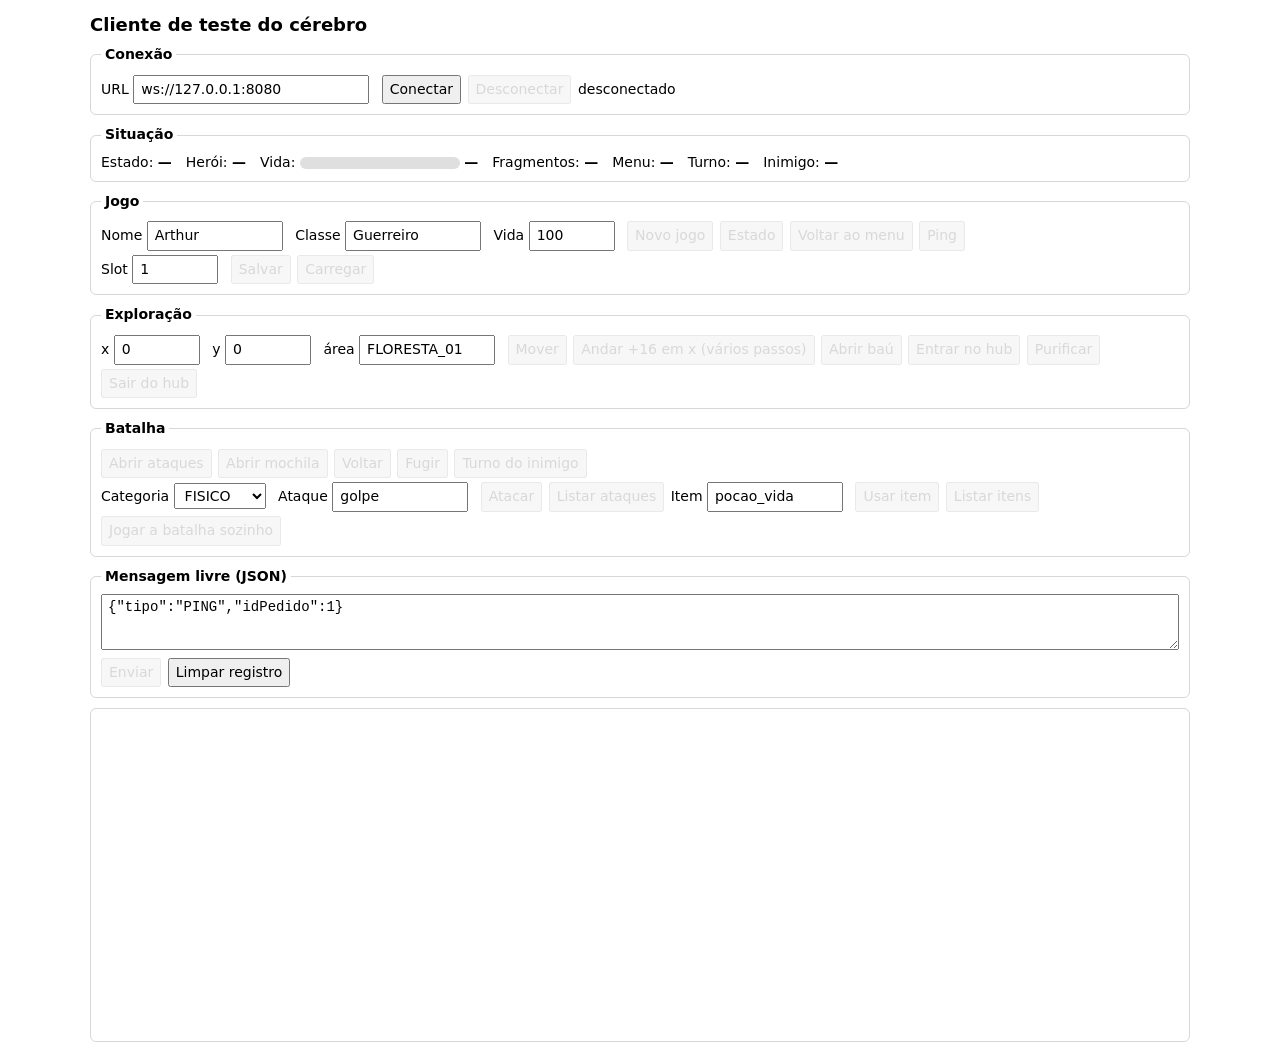
<file: cerebro/cliente-teste/index.html>
<!DOCTYPE html>
<html lang="pt-BR">
<head>
<meta charset="UTF-8">
<meta name="viewport" content="width=device-width, initial-scale=1">
<title>Cliente de teste — Cérebro do jogo</title>
<style>
  :root { color-scheme: light dark; --borda: #8885; --ok: #2a8a3a; --erro: #c0392b; --env: #2563eb; }
  body { font: 14px/1.4 system-ui, sans-serif; margin: 0; padding: 12px; max-width: 1100px; margin-inline: auto; }
  h1 { font-size: 18px; margin: 0 0 8px; }
  fieldset { border: 1px solid var(--borda); border-radius: 6px; margin: 0 0 10px; padding: 8px 10px; }
  legend { font-weight: 600; padding: 0 4px; }
  label { margin-right: 8px; white-space: nowrap; }
  input, select, button, textarea { font: inherit; padding: 3px 6px; }
  input[type=number] { width: 70px; } input[type=text] { width: 120px; }
  button { cursor: pointer; margin: 2px 2px 2px 0; }
  button:disabled { opacity: .45; cursor: not-allowed; }
  #hud { display: flex; flex-wrap: wrap; gap: 14px; align-items: center; }
  #barra { width: 160px; height: 12px; background: #8884; border-radius: 6px; overflow: hidden; display: inline-block; vertical-align: middle; }
  #barra > div { height: 100%; background: #2ecc71; width: 0; transition: width .2s; }
  #log { height: 320px; overflow: auto; border: 1px solid var(--borda); border-radius: 6px; padding: 6px; font: 12px/1.35 ui-monospace, monospace; white-space: pre-wrap; word-break: break-all; }
  .env { color: var(--env); } .rec-ok { color: var(--ok); } .rec-erro { color: var(--erro); } .sis { opacity: .7; }
  textarea { width: 100%; box-sizing: border-box; height: 56px; font-family: ui-monospace, monospace; }
</style>
</head>
<body>
<h1>Cliente de teste do cérebro</h1>

<fieldset>
  <legend>Conexão</legend>
  <label>URL <input id="url" type="text" style="width:220px" value="ws://127.0.0.1:8080"></label>
  <button id="conectar">Conectar</button>
  <button id="desconectar" disabled>Desconectar</button>
  <span id="status">desconectado</span>
</fieldset>

<fieldset>
  <legend>Situação</legend>
  <div id="hud">
    <span>Estado: <b id="h-estado">—</b></span>
    <span>Herói: <b id="h-nome">—</b></span>
    <span>Vida: <span id="barra"><div id="b"></div></span> <b id="h-vida">—</b></span>
    <span>Fragmentos: <b id="h-frag">—</b></span>
    <span>Menu: <b id="h-menu">—</b></span>
    <span>Turno: <b id="h-turno">—</b></span>
    <span>Inimigo: <b id="h-inimigo">—</b></span>
  </div>
</fieldset>

<fieldset>
  <legend>Jogo</legend>
  <label>Nome <input id="nome" type="text" value="Arthur"></label>
  <label>Classe <input id="classe" type="text" value="Guerreiro"></label>
  <label>Vida <input id="vida" type="number" value="100"></label>
  <button data-msg="novo">Novo jogo</button>
  <button data-msg='{"tipo":"ESTADO"}'>Estado</button>
  <button data-msg='{"tipo":"MENU"}'>Voltar ao menu</button>
  <button data-msg='{"tipo":"PING"}'>Ping</button>
  <br>
  <label>Slot <input id="slot" type="number" value="1" min="1" max="3"></label>
  <button data-msg="salvar">Salvar</button>
  <button data-msg="carregar">Carregar</button>
</fieldset>

<fieldset>
  <legend>Exploração</legend>
  <label>x <input id="x" type="number" value="0"></label>
  <label>y <input id="y" type="number" value="0"></label>
  <label>área <input id="area" type="text" value="FLORESTA_01"></label>
  <button data-msg="mover">Mover</button>
  <button id="andar">Andar +16 em x (vários passos)</button>
  <button data-msg='{"tipo":"AGIR","acao":"ABRIR_BAU"}'>Abrir baú</button>
  <button data-msg='{"tipo":"HUB_ENTRAR"}'>Entrar no hub</button>
  <button data-msg='{"tipo":"PURIFICAR"}'>Purificar</button>
  <button data-msg='{"tipo":"HUB_SAIR"}'>Sair do hub</button>
</fieldset>

<fieldset>
  <legend>Batalha</legend>
  <button data-msg='{"tipo":"BATALHA","comando":"ABRIR_ATAQUES"}'>Abrir ataques</button>
  <button data-msg='{"tipo":"BATALHA","comando":"ABRIR_MOCHILA"}'>Abrir mochila</button>
  <button data-msg='{"tipo":"BATALHA","comando":"VOLTAR"}'>Voltar</button>
  <button data-msg='{"tipo":"BATALHA","comando":"FUGIR"}'>Fugir</button>
  <button data-msg='{"tipo":"BATALHA","comando":"TURNO_INIMIGO"}'>Turno do inimigo</button>
  <br>
  <label>Categoria
    <select id="cat"><option>FISICO</option><option>MAGICO</option><option>BUFF</option></select></label>
  <label>Ataque <input id="atq" type="text" value="golpe"></label>
  <button data-msg="atacar">Atacar</button>
  <button data-msg="opcoesAtaque">Listar ataques</button>
  <label>Item <input id="item" type="text" value="pocao_vida"></label>
  <button data-msg="usarItem">Usar item</button>
  <button data-msg='{"tipo":"OPCOES_ITENS"}'>Listar itens</button>
  <button id="auto">Jogar a batalha sozinho</button>
</fieldset>

<fieldset>
  <legend>Mensagem livre (JSON)</legend>
  <textarea id="livre" spellcheck="false">{"tipo":"PING","idPedido":1}</textarea>
  <button id="enviarLivre">Enviar</button>
  <button id="limpar">Limpar registro</button>
</fieldset>

<div id="log" aria-live="polite"></div>

<script>
"use strict";
let ws = null;
const $ = (id) => document.getElementById(id);

function log(classe, texto) {
  const linha = document.createElement("div");
  linha.className = classe;
  linha.textContent = texto;
  $("log").appendChild(linha);
  $("log").scrollTop = $("log").scrollHeight;
}

function ligarBotoes(conectado) {
  $("conectar").disabled = conectado;
  $("desconectar").disabled = !conectado;
  document.querySelectorAll("button[data-msg], #andar, #auto, #enviarLivre").forEach((b) => { b.disabled = !conectado; });
}

function montar(chave) {
  const n = (id) => Number($(id).value);
  const t = (id) => $(id).value;
  switch (chave) {
    case "novo": return { tipo: "NOVO_JOGO", nome: t("nome"), classe: t("classe"), vidaMaxima: n("vida") };
    case "salvar": return { tipo: "SALVAR", slot: n("slot") };
    case "carregar": return { tipo: "CARREGAR", slot: n("slot") };
    case "mover": return { tipo: "MOVER", x: n("x"), y: n("y"), areaId: t("area") };
    case "atacar": return { tipo: "BATALHA", comando: "ATACAR", categoria: t("cat"), id: t("atq") };
    case "opcoesAtaque": return { tipo: "OPCOES_ATAQUE", categoria: t("cat") };
    case "usarItem": return { tipo: "BATALHA", comando: "USAR_ITEM", id: t("item") };
    default: return JSON.parse(chave);
  }
}

let pendentes = [];
function enviar(obj) {
  return new Promise((resolve) => {
    if (!ws || ws.readyState !== WebSocket.OPEN) { log("rec-erro", "Não conectado."); resolve(null); return; }
    const texto = JSON.stringify(obj);
    log("env", "→ " + texto);
    pendentes.push(resolve);
    ws.send(texto);
  });
}

function mostrar(r) {
  $("h-estado").textContent = r.estado || "—";
  if (r.heroi) {
    $("h-nome").textContent = r.heroi.nome + " (" + r.heroi.classe + ")";
    $("h-vida").textContent = r.heroi.vida + "/" + r.heroi.vidaMaxima;
    $("h-frag").textContent = r.heroi.fragmentosColetados + " coletados, " + r.heroi.fragmentosPurificados + " purificados";
    const pct = r.heroi.vidaMaxima > 0 ? (100 * r.heroi.vida / r.heroi.vidaMaxima) : 0;
    $("b").style.width = Math.max(0, Math.min(100, pct)) + "%";
    $("b").style.background = pct < 30 ? "#e74c3c" : "#2ecc71";
  }
  if (r.estado !== "BATALHA") { $("h-menu").textContent = "—"; $("h-turno").textContent = "—"; $("h-inimigo").textContent = "—"; }
  if (r.menu) $("h-menu").textContent = r.menu;
  if (r.turno) $("h-turno").textContent = r.turno;
  if (r.inimigo) $("h-inimigo").textContent = r.inimigo.nome + " (nível " + r.inimigo.nivel + ")";
}

function conectar() {
  ws = new WebSocket($("url").value);
  $("status").textContent = "conectando...";
  ws.onopen = () => { $("status").textContent = "conectado"; log("sis", "Conectado."); ligarBotoes(true); };
  ws.onclose = (e) => {
    $("status").textContent = "desconectado"; ligarBotoes(false);
    log("sis", "Conexão fechada (código " + e.code + (e.reason ? ", " + e.reason : "") + ").");
    pendentes.forEach((f) => f(null)); pendentes = [];
  };
  ws.onerror = () => log("rec-erro", "Erro de conexão. O servidor está rodando em " + $("url").value + "?");
  ws.onmessage = (ev) => {
    let r;
    try { r = JSON.parse(ev.data); } catch (e) { log("rec-erro", "← (não é JSON) " + ev.data); return; }
    log(r.ok ? "rec-ok" : "rec-erro", "← " + ev.data);
    (r.eventos || []).forEach((e) => log("sis", "   [" + e.tipo + "] " + e.texto));
    mostrar(r);
    const f = pendentes.shift(); if (f) f(r);
  };
}

$("conectar").onclick = conectar;
$("desconectar").onclick = () => ws && ws.close(1000, "tchau");
$("limpar").onclick = () => { $("log").textContent = ""; };
$("enviarLivre").onclick = () => {
  try { enviar(JSON.parse($("livre").value)); } catch (e) { log("rec-erro", "JSON inválido: " + e.message); }
};
document.querySelectorAll("button[data-msg]").forEach((b) => {
  b.onclick = () => { try { enviar(montar(b.dataset.msg)); } catch (e) { log("rec-erro", e.message); } };
});

$("andar").onclick = async () => {
  for (let i = 0; i < 40; i++) {
    $("x").value = Number($("x").value) + 16;
    const r = await enviar(montar("mover"));
    if (!r || r.estado === "BATALHA") break;
  }
};

$("auto").onclick = async () => {
  let r = await enviar({ tipo: "ESTADO" });
  let menu = $("h-menu").textContent, turno = $("h-turno").textContent;
  for (let i = 0; i < 200 && r && r.estado === "BATALHA"; i++) {
    let msg;
    if (turno === "INIMIGO") msg = { tipo: "BATALHA", comando: "TURNO_INIMIGO" };
    else if (menu === "PRINCIPAL") msg = { tipo: "BATALHA", comando: "ABRIR_ATAQUES" };
    else msg = { tipo: "BATALHA", comando: "ATACAR", categoria: "FISICO", id: "golpe" };
    r = await enviar(msg);
    if (r) { menu = r.menu; turno = r.turno; }
  }
};

ligarBotoes(false);
</script>
</body>
</html>
</file>
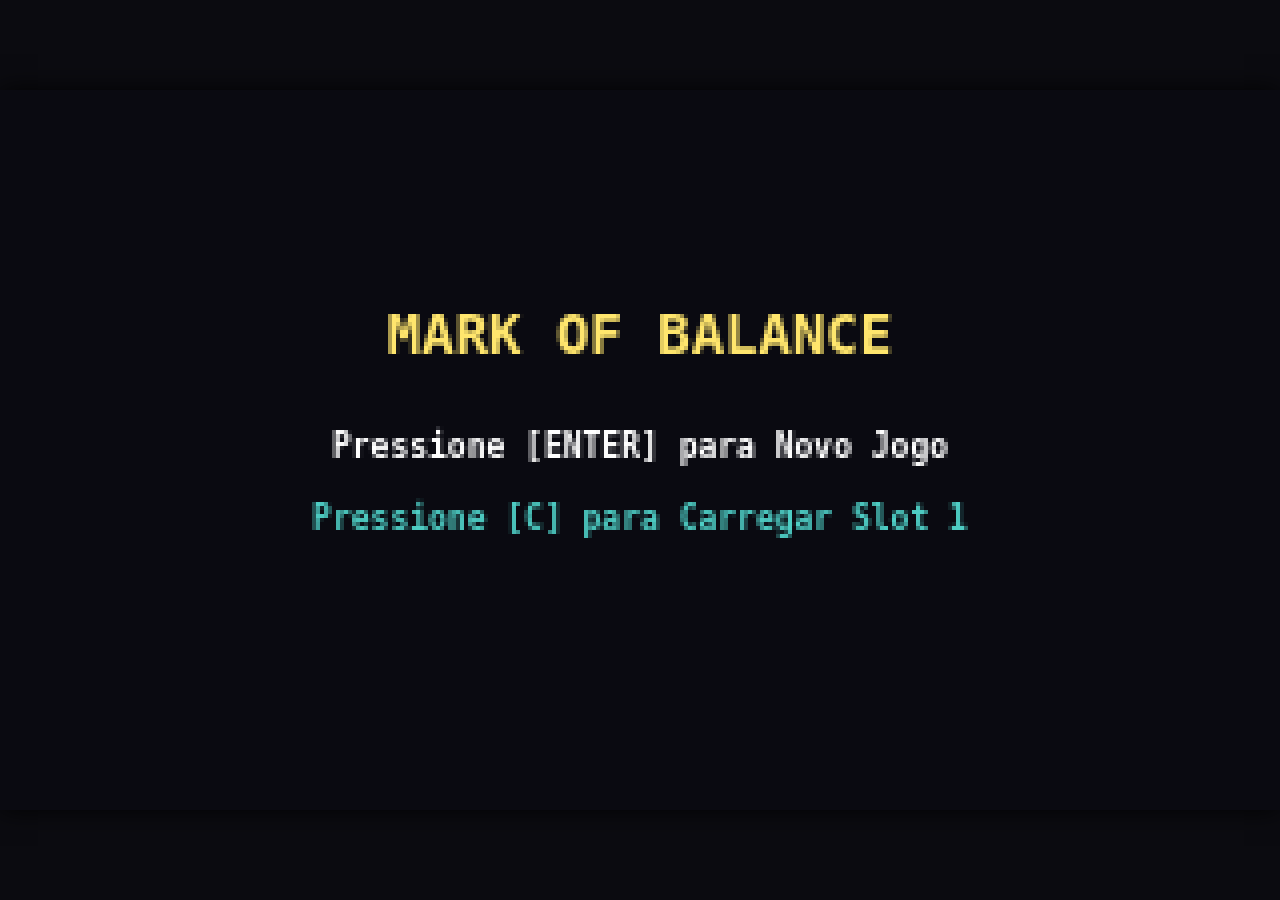
<file: mark-of-balance/front-end/index.html>
<!DOCTYPE html>
<html lang="pt-BR">
<head>
  <meta charset="UTF-8" />
  <meta name="viewport" content="width=device-width, initial-scale=1.0" />
  <title>Mark of Balance</title>
  <link rel="stylesheet" href="css/style.css" />
</head>
<body>
  <div id="game-container">
    <!-- Resolução interna 320x180 (20x11.25 tiles de 16x16) -->
    <canvas id="game-canvas" width="320" height="180"></canvas>
  </div>

  <!-- type="module" permite usar import/export nativo no navegador -->
  <script type="module" src="./js/main.js"></script>
</body>
</html>
</file>
<file: mark-of-balance/front-end/css/style.css>
* {
  margin: 0;
  padding: 0;
  box-sizing: border-box;
}

html, body {
  width: 100%;
  height: 100%;
  overflow: hidden;
  background-color: #0b0b10;
  display: flex;
  align-items: center;
  justify-content: center;
  touch-action: none; /* Evita zoom/arraste acidental no celular */
}

#game-canvas {
  display: block;
  background-color: #14141f;
  image-rendering: pixelated;
  image-rendering: crisp-edges;
  box-shadow: 0 0 24px rgba(0, 0, 0, 0.85);
}

canvas {
  /* Escala 3x na tela (960x540) mantendo pixels 100% nítidos */
  width: 960px;
  height: 540px;
  image-rendering: pixelated;
  image-rendering: crisp-edges;
  background-color: #1b2632;

}
</file>
